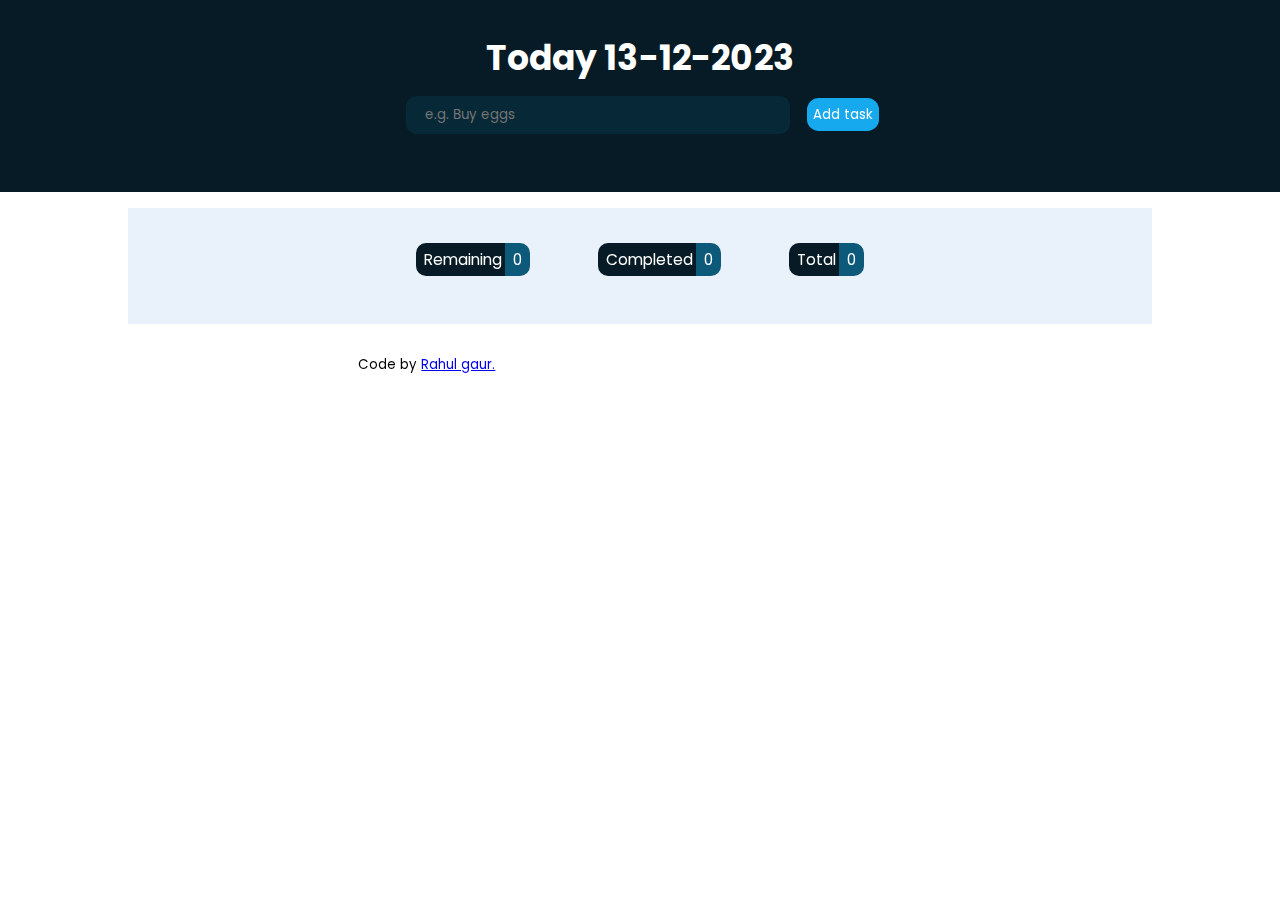
<file: task2-todolist/index.html>
<!DOCTYPE html>
<html lang="en">
<head>
    <meta charset="UTF-8">
    <meta name="viewport" content="width=device-width, initial-scale=1.0">
    <link rel="stylesheet" href="./style.css">
    <title>todo list</title>
</head>
<body>
    <header id="main-header">
        <div class="container">
            <h1>Today <span id="timing">13-12-2023</span></h1>
            <form action="" method="post" id="todo-form">
                <input type="text" name="task-name" placeholder="e.g. Buy eggs" autofocus>
                <button type="submit">Add task</button>
            </form>
        </div>
    </header>

    <section>
        <div class="container" id="main-content">
<ul class="stats">
    <li>
        <span>Remaining</span>
        <span id="remaining-tasks">0</span>
    </li>
    <li>
        <span>Completed</span>
        <span id="completed-tasks">0</span>
    </li>
    <li>
        <span>Total</span>
        <span id="total-task">0</span>
    </li>
</ul>

<ul class="todos">
   
    
    <!-- <li class="complete">
        <div>
            <input type="checkbox" name="tasks" id="1">
            <span>Task 2</span>
        </div>
        <button title="Remove task" class="remove-task">
                        
<svg viewBox="0 0 24 24" fill="none">
<path d="M17.25 17.25L6.75 6.75"
stroke="#A4D0E3" stroke-width="1.5"
stroke-linecap="round"
stroke-linejoin="round"/>
<path d="M17.25 6.75L6.75 17.25"
stroke="#A4D0E3" stroke-width="1.5"
stroke-linecap="round"
stroke-linejoin="round"/>
</svg>
            
        </button>
    </li> -->
   
    
   
</ul>
        </div>
    </section>

    <footer>
        <div class="container">
            <p><small>Code by <a href="https://github.com/gaurahul777" target="_blank">Rahul gaur.</a></small></p>
        </div>
    </footer>
    
    <script src="./script2.js"></script>
</body>
</html>
</file>
<file: task2-todolist/style.css>
@import url('https://fonts.googleapis.com/css2?family=Poppins:ital,wght@0,100;0,200;0,300;0,400;0,500;0,600;1,100&display=swap');


*{
    margin:0;
    padding: 0;
    box-sizing: border-box;
font-family: 'Poppins', sans-serif;
}

html,body{
    width:100%;
    height:100%;
}

.container{
    width: 80%;
    height: 100%;
    margin:auto;

    padding:3vh 18vmax;
    /* padding:2em  0em 1em 7em; */
    /* border: 2px solid red; */
}

#main-header{

    width:100%;
    background-color: #061B25;
    height: 15vmax;
    /* border: 2px solid rgb(8, 200, 24); */
    margin-bottom: 1rem;
}
#main-header .container{
display: flex;
flex-direction: column;
align-items: center;
justify-content: center;
gap: 10px;
}

#main-header h1{
    /* border: 2px solid; */
    color:#fff;
    /* padding:15px 12px; */
    font-size: 2.7vmax;
}
#todo-form input[type="text"]{
    color: #fff;
    background-color: #072937;
    width:30vmax;
    height:2.99vmax;
    padding:0.8vw 1.5vw;
    margin:2px 1vw 2vw 5px;
    border: none;
    border-radius: 10px;
    outline: none;
}

#todo-form button{
    background-color: #16a9ed;
    color: #fff;
    border-radius: 0.89em;
    padding: 0.5vw;
    border: none;
}

#todo-form button:hover{
    color:#16a9ed;
    background-color:#fff;

}
#todo-form button:active{
    color:#054b6c;
    background-color:#fff;

}
/* section{
    /* padding: 1vw; */


section .container{
    
    background-color: #E9F2FB;
}

.stats{
    margin-top: 0vw;
    padding: 2px;
    font-size: 1.2vw;
    /* background-color: #FF8C46; */
    display: flex;
    justify-content: space-evenly;
    margin-bottom: 1vw;
}

.stats li {
    display: flex;
    justify-content: center;
    align-items: center;
    text-decoration: none;
    list-style: none;
    /* background-color: #061B25; */
    color: #fff;
    padding: 6px 12px;
    /* border-radius: 8px; */
}
.stats li span:nth-child(1) {
  background-color: #061B25;
  padding: 5px 8px;
  border-top-left-radius:10px ;
  border-bottom-left-radius:10px ;
  /* margin: 0px; */
}

.stats li span:nth-child(2) {
  background-color: #0d5979;
  padding:5px 8px;
  text-align: center;
   border-top-right-radius:10px ;
  border-bottom-right-radius:10px ;
  margin-left: -5px;
  /* margin: 0px; */
}

.todos li{
/* width:60vw ; */

background-color: #fff;
    list-style: none;
    display: flex;
    /* border: 2px solid red; */
    justify-content: space-between;
    align-items: center;
    margin: 5px;
    padding: 2px 5px;
}
.todos li div{
display: flex;
align-items: center;
gap: 0.75rem;
    height: 5vmax;
    padding-left: 5px;
}

.todos li.complete{
    background-color:#cdd7dc ;
    text-decoration: line-through;
    color:#94B7C4 ;
}

input[type="checkbox"]{
    appearance: none;
    background-color: transparent;
    margin: 0;
    width:1.3rem;
    height:1.3rem;
    border-radius: 50%;
    border:1.5px solid black;
    display: flex;
    justify-content: center;
    align-items: center;
    transition: all .2s ease-in-out;
}
input[type="checkbox"]::before{
    content: url("data:image/svg+xml,%3Csvg fill='%23fff' height='10' width='15' version='1.1' id='Capa_1' xmlns='http://www.w3.org/2000/svg' xmlns:xlink='http://www.w3.org/1999/xlink' viewBox='0 0 490 490' xml:space='preserve' stroke='%23fff'%3E%3Cg id='SVGRepo_bgCarrier' stroke-width='0'%3E%3C/g%3E%3Cg id='SVGRepo_tracerCarrier' stroke-linecap='round' stroke-linejoin='round'%3E%3C/g%3E%3Cg id='SVGRepo_iconCarrier'%3E%3Cpolygon points='452.253,28.326 197.831,394.674 29.044,256.875 0,292.469 207.253,461.674 490,54.528 '%3E%3C/polygon%3E%3C/g%3E%3C/svg%3E");
    transform: scale(0);
    transition: all 0.2s ease-in-out;
    
}

input[type="checkbox"]:checked{
    background-color:#94B7C4 ;
    border-color:#94B7C4 ;
}
input[type="checkbox"]:checked::before{
    
    transform: scale(1);
}

.todos button svg{
    width:1.5em;
    height:1.5em;
    border: none;
    outline: none;
    /* background-color:#0d5979; */
}

.todos li button{
    border:0;
    padding: .25rem;
    display: flex;
    justify-content: center;
    align-items: center;
    background-color: transparent;
}

.todos li button svg path{
transition: all .2s ease-in-out;
}

.todos li button:hover svg path{
    stroke:#072937;
}
.todos li button:active svg{
    transform: scale(.8);
}
.todos li span{
    padding: 2px;
    border-radius: 2px;
    transition:all 0.2s ease-in-out ;
    
}

.todos li span:focus{
    background-color: rgb(173, 230, 214);
    outline:none
}

.todos li span[contenteditable]:hover{
    background-color: lightblue;
}


@media (max-width: 500px) {

    /* #main-header{
        width: 100%;
        height:34vh;
    }
  */
}
@media (max-width: 700px) {

    #main-header{
        overflow: hidden;
        width: 100%;
        height:40vh;
    }
    #main-header .container{
      overflow: hidden;

    display: flex;
    flex-direction: column;
    justify-content: center;
    align-items: center;
    text-align: center;
    
  }

  #todo-form input[type=text]{
    /* border: 2px solid; */
    height:5vh;
    width:80vw;
    padding: 3px 6px;
  }
  #todo-form button{
    margin-top: 10px;
  }
  section .container{
    width:99%;
    /* border:2px solid green; */
    padding:10px;
    margin:auto;
    /* overflow: hidden; */
  } 

  .stats{
    font-size: 3.4vw;
    /* display: none; */
    /* overflow: hidden; */
}
.todos{
      overflow: hidden;
    width:100%;
    /* padding:0px 25px; */
    /* border:2px solid red; */
    display: flex;
    flex-direction: column;
    align-items: center;
  }
  .todos li{
   font-size: 4.5vw;
    width:100%;
    text-align: center;
  }

  footer .container {
    /* border: 2px solid red; */
    width: 100%;
    font-size: 4vw;
    text-align: center;
    padding:4px 2px;

  }
}
</file>
